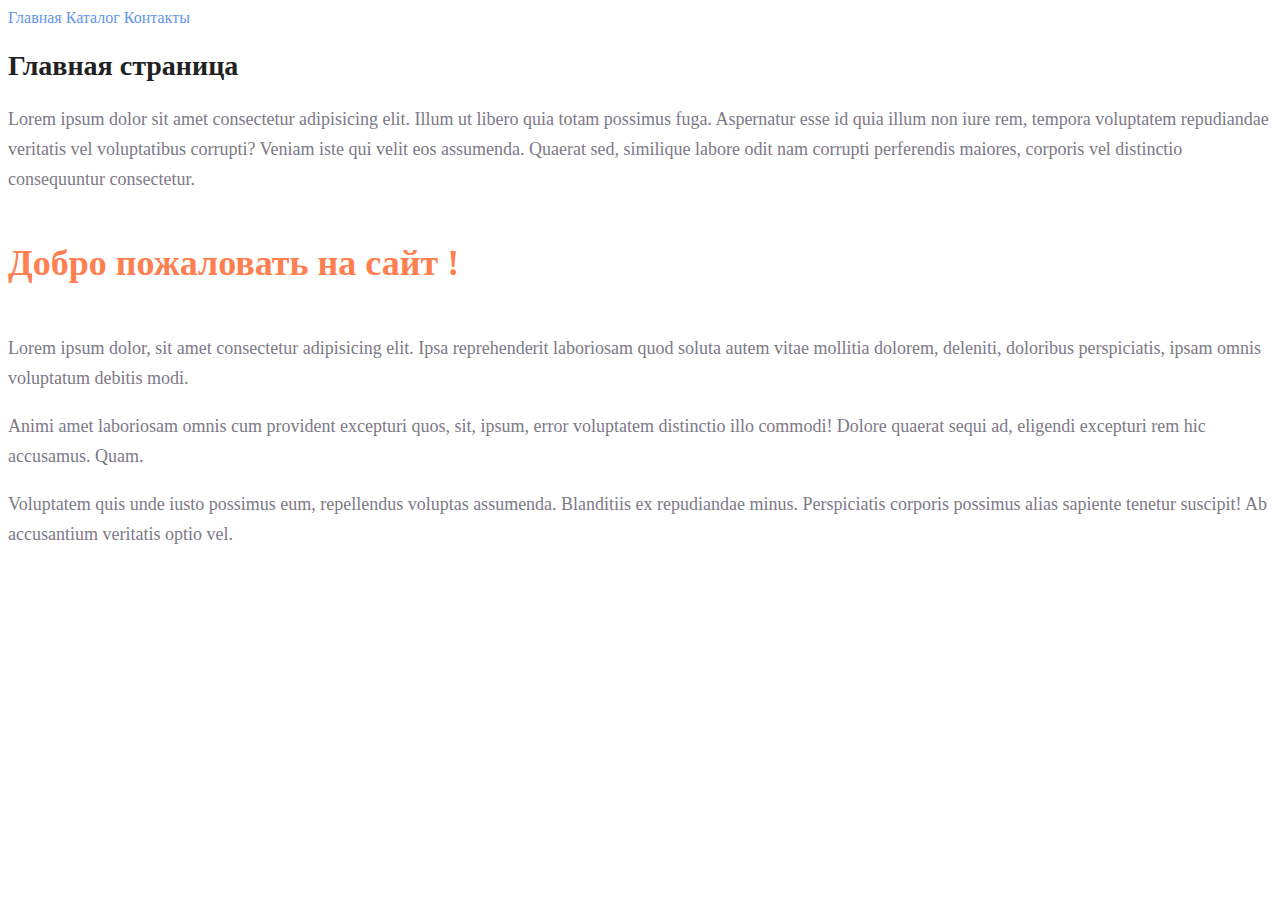
<file: task/index.html>
<!DOCTYPE html>
<html lang="ru">

<head>
    <meta charset="UTF-8">
    <meta name="viewport" content="width=device-width, initial-scale=1.0">
    <link rel="stylesheet" href="styles/style.css">
    <title>Главная</title>
</head>

<body>
    <a class="menu__links" href="index.html">Главная</a>
    <a class="menu__links" href="catalog/catalog.html">Каталог</a>
    <a class="menu__links" href="contacts.html">Контакты</a>
    <h1 class="heading">Главная страница</h1>
    <p class="text">Lorem ipsum dolor sit amet consectetur adipisicing elit. Illum ut libero quia totam possimus fuga.
        Aspernatur
        esse id quia illum non iure rem, tempora voluptatem repudiandae veritatis vel voluptatibus corrupti? Veniam iste
        qui velit eos assumenda. Quaerat sed, similique labore odit nam corrupti perferendis maiores, corporis vel
        distinctio consequuntur consectetur.</p>

    <h2 class="subheading">Добро пожаловать на сайт !</h2>
    <p class="text">Lorem ipsum dolor, sit amet consectetur adipisicing elit. Ipsa reprehenderit laboriosam quod soluta
        autem vitae
        mollitia dolorem, deleniti, doloribus perspiciatis, ipsam omnis voluptatum debitis modi.</p>
    <p class="text">Animi amet laboriosam omnis cum provident excepturi quos, sit, ipsum, error voluptatem distinctio
        illo commodi!
        Dolore quaerat sequi ad, eligendi excepturi rem hic accusamus. Quam.</p>
    <p class="text">Voluptatem quis unde iusto possimus eum, repellendus voluptas assumenda. Blanditiis ex repudiandae
        minus.
        Perspiciatis corporis possimus alias sapiente tenetur suscipit! Ab accusantium veritatis optio vel.</p>
</body>

</html>
</file>
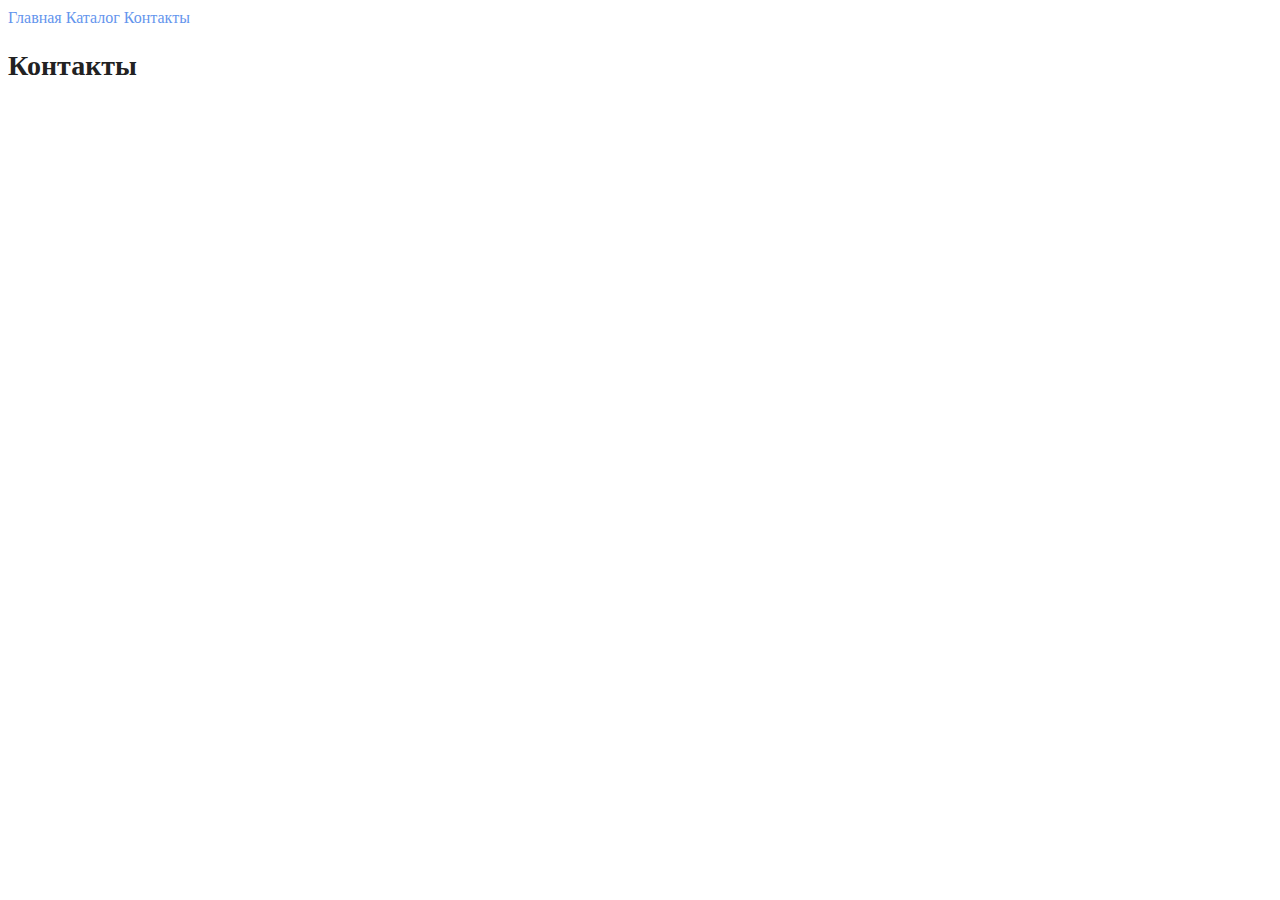
<file: task/contacts.html>
<!DOCTYPE html>
<html lang="ru">

<head>
    <meta charset="UTF-8">
    <meta name="viewport" content="width=device-width, initial-scale=1.0">
    <link rel="stylesheet" href="styles/style.css">
    <title>Контакты</title>
</head>

<body>
    <a class="menu__links" href="index.html">Главная</a>
    <a class="menu__links" href="catalog/catalog.html">Каталог</a>
    <a class="menu__links" href="contacts.html">Контакты</a>
    <h1 class="heading">Контакты</h1>
</body>

</html>
</file>
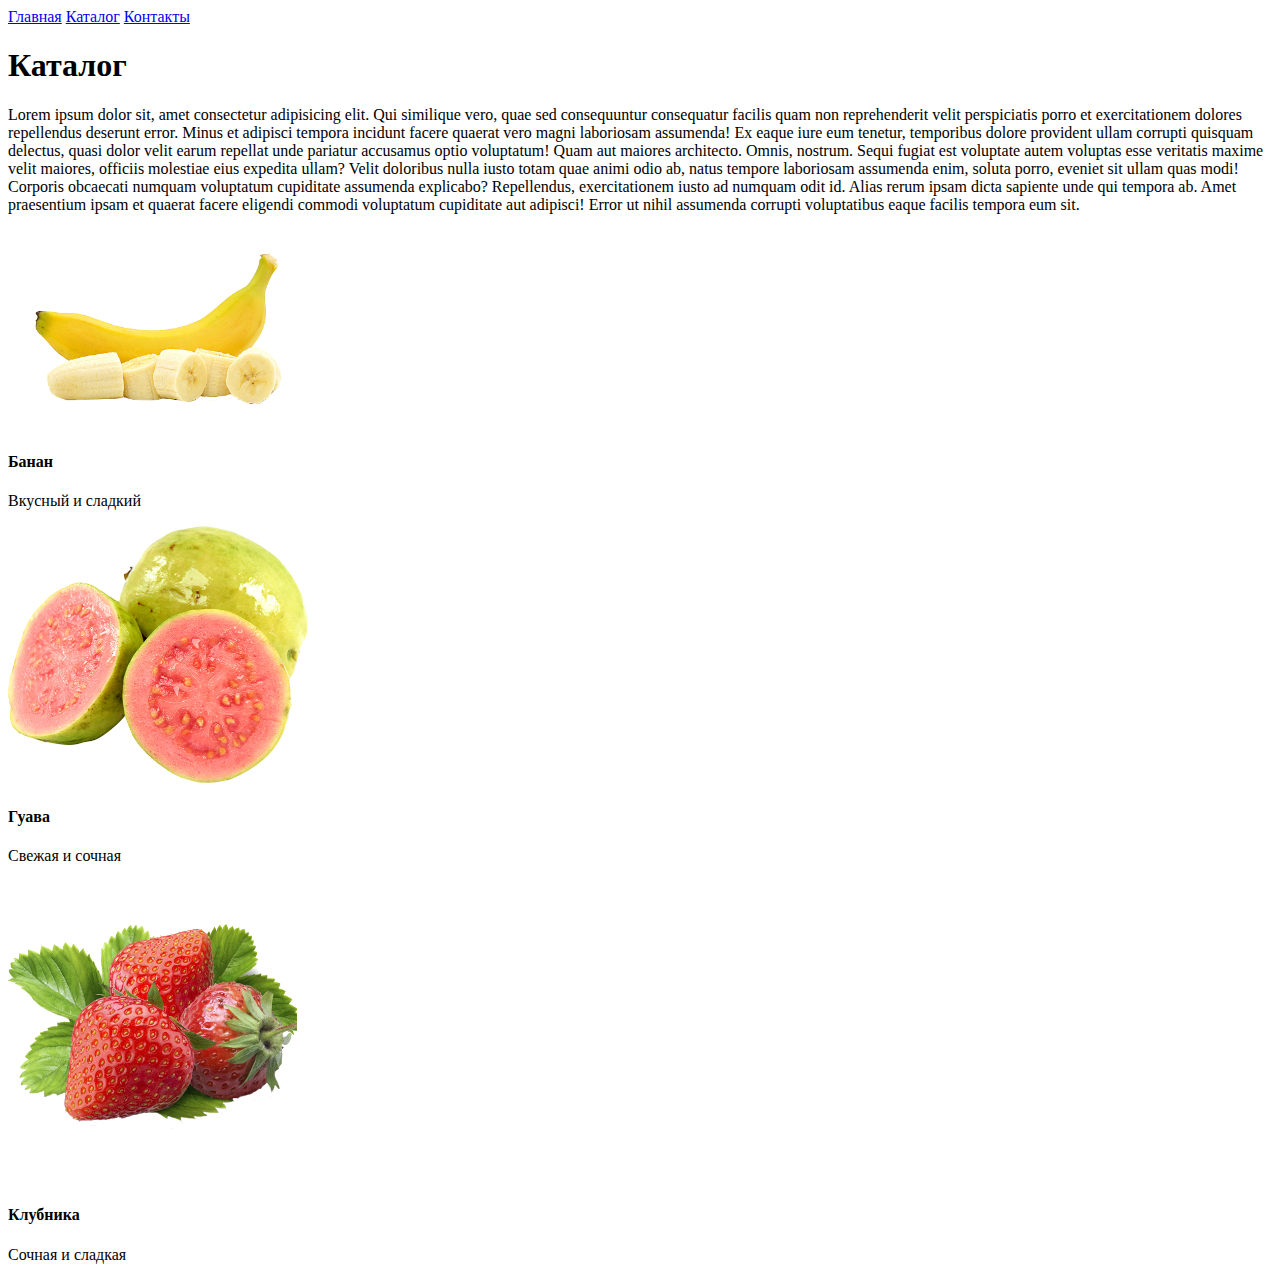
<file: first_task/catalog/catalog.html>
<!DOCTYPE html>
<html lang="ru">

<head>
    <meta charset="UTF-8">
    <meta name="viewport" content="width=device-width, initial-scale=1.0">
    <title>Каталог</title>
</head>

<body>
    <a href="../index.html">Главная</a>
    <a href="catalog.html">Каталог</a>
    <a href="../contacts.html">Контакты</a>

    <h1>Каталог</h1>
    <p>Lorem ipsum dolor sit, amet consectetur adipisicing elit. Qui similique vero, quae sed consequuntur consequatur
        facilis quam non reprehenderit velit perspiciatis porro et exercitationem dolores repellendus deserunt error.
        Minus et adipisci tempora incidunt facere quaerat vero magni laboriosam assumenda! Ex eaque iure eum tenetur,
        temporibus dolore provident ullam corrupti quisquam delectus, quasi dolor velit earum repellat unde pariatur
        accusamus optio voluptatum! Quam aut maiores architecto. Omnis, nostrum. Sequi fugiat est voluptate autem
        voluptas esse veritatis maxime velit maiores, officiis molestiae eius expedita ullam? Velit doloribus nulla
        iusto totam quae animi odio ab, natus tempore laboriosam assumenda enim, soluta porro, eveniet sit ullam quas
        modi! Corporis obcaecati numquam voluptatum cupiditate assumenda explicabo? Repellendus, exercitationem iusto ad
        numquam odit id. Alias rerum ipsam dicta sapiente unde qui tempora ab. Amet praesentium ipsam et quaerat facere
        eligendi commodi voluptatum cupiditate aut adipisci! Error ut nihil assumenda corrupti voluptatibus eaque
        facilis tempora eum sit.</p>

    <img src="../img/banana.png" alt="Банан" width="300">
    <h4>Банан</h4>
    <p>Вкусный и сладкий</p>

    <img src="../img/guava.png" alt="Гуава" width="300">
    <h4>Гуава</h4>
    <p>Свежая и сочная</p>

    <img src="../img/strawberry.png" alt="Клубника" width="300">
    <h4>Клубника</h4>
    <p>Сочная и сладкая</p>
</body>

</html>
</file>
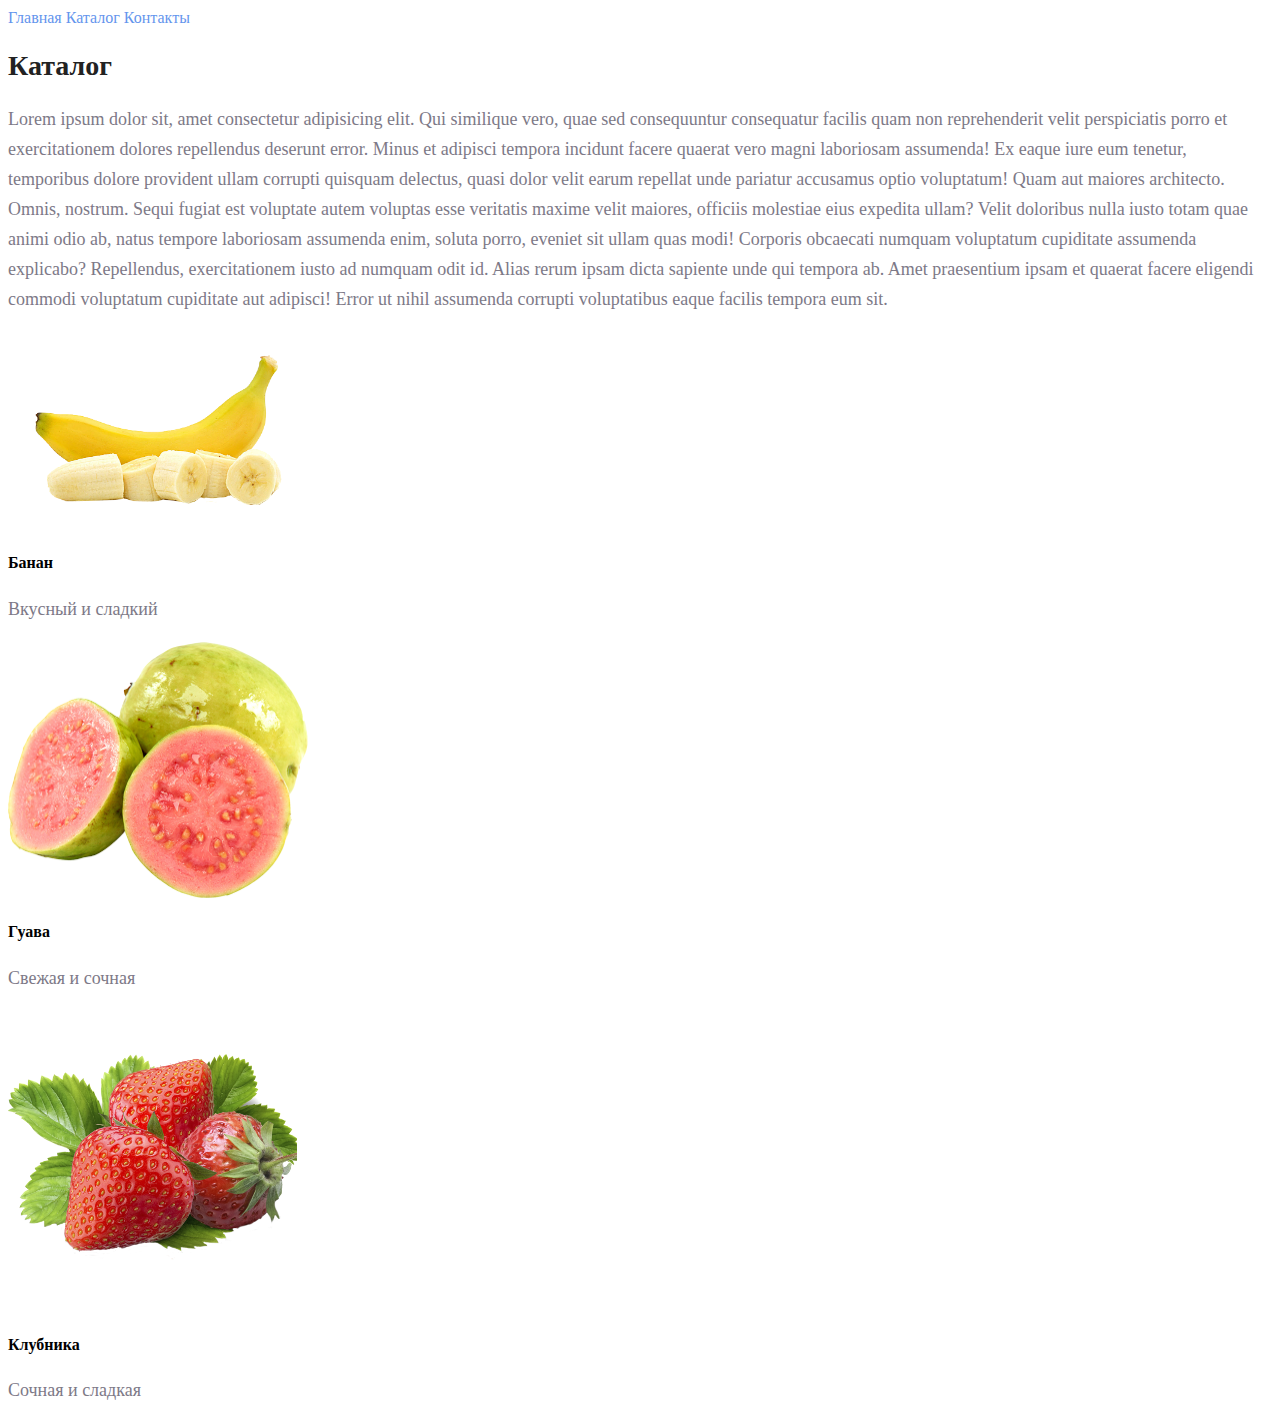
<file: task/catalog/catalog.html>
<!DOCTYPE html>
<html lang="ru">

<head>
    <meta charset="UTF-8">
    <meta name="viewport" content="width=device-width, initial-scale=1.0">
    <link rel="stylesheet" href="../styles/style.css">
    <title>Каталог</title>
</head>

<body>
    <a class="menu__links" href="../index.html">Главная</a>
    <a class="menu__links" href="catalog.html">Каталог</a>
    <a class="menu__links" href="../contacts.html">Контакты</a>

    <h1 class="heading">Каталог</h1>
    <p class="text">Lorem ipsum dolor sit, amet consectetur adipisicing elit. Qui similique vero, quae sed consequuntur
        consequatur
        facilis quam non reprehenderit velit perspiciatis porro et exercitationem dolores repellendus deserunt error.
        Minus et adipisci tempora incidunt facere quaerat vero magni laboriosam assumenda! Ex eaque iure eum tenetur,
        temporibus dolore provident ullam corrupti quisquam delectus, quasi dolor velit earum repellat unde pariatur
        accusamus optio voluptatum! Quam aut maiores architecto. Omnis, nostrum. Sequi fugiat est voluptate autem
        voluptas esse veritatis maxime velit maiores, officiis molestiae eius expedita ullam? Velit doloribus nulla
        iusto totam quae animi odio ab, natus tempore laboriosam assumenda enim, soluta porro, eveniet sit ullam quas
        modi! Corporis obcaecati numquam voluptatum cupiditate assumenda explicabo? Repellendus, exercitationem iusto ad
        numquam odit id. Alias rerum ipsam dicta sapiente unde qui tempora ab. Amet praesentium ipsam et quaerat facere
        eligendi commodi voluptatum cupiditate aut adipisci! Error ut nihil assumenda corrupti voluptatibus eaque
        facilis tempora eum sit.</p>

    <img src="../img/banana.png" alt="Банан" width="300">
    <h4>Банан</h4>
    <p class="text">Вкусный и сладкий</p>

    <img src="../img/guava.png" alt="Гуава" width="300">
    <h4>Гуава</h4>
    <p class="text">Свежая и сочная</p>

    <img src="../img/strawberry.png" alt="Клубника" width="300">
    <h4>Клубника</h4>
    <p class="text">Сочная и сладкая</p>
</body>

</html>
</file>
<file: task/styles/style.css>
a {
    text-decoration: none;
}

.menu__links {
    color: cornflowerblue;
    font-size: 16px;
    line-height: 20px;
}

.heading {
    color: #222;
    font-size: 28px;
    line-height: 38px;
    font-weight: bold;
}

.subheading {
    color: coral;
    font-style: normal;
    font-weight: 700;
    font-size: 36px;
    line-height: 80px;
}

.text {
    font-style: normal;
    font-weight: 300;
    font-size: 18px;
    line-height: 30px;
    color: #7D7987;
}
</file>
